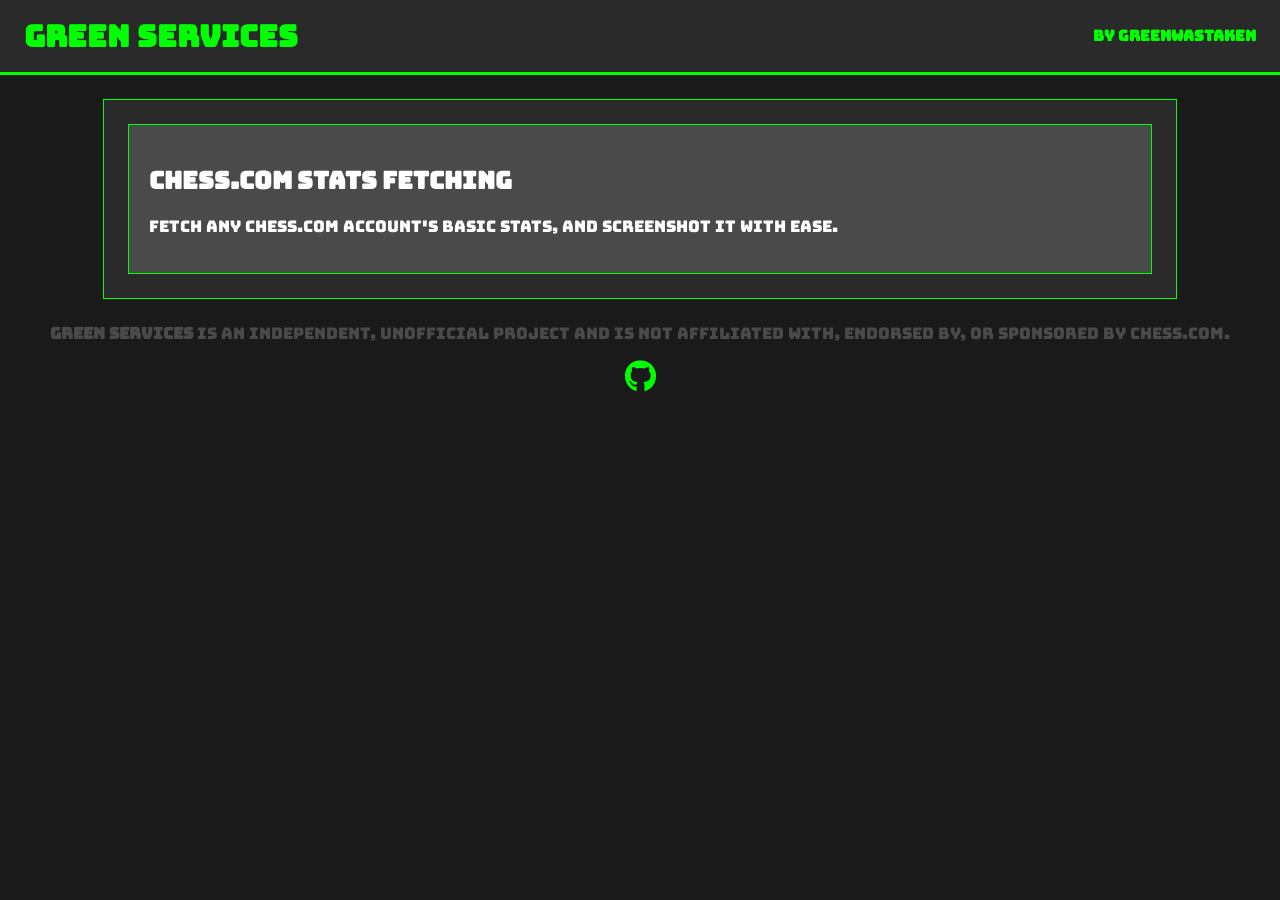
<file: index.html>
<!DOCTYPE html>
<html>
  <head>
    <title>Green Services</title>
    <meta name="description" content="Green Services provides everything related to Green's needs, made by GreenWasTaken.">
    <meta name="viewport" content="width=device-width, initial-scale=1.0">
    <link rel="icon" href="images/favicon.ico" type="image/x-icon">
    <link rel="stylesheet" href="style.css">
    <link rel="stylesheet" href="https://cdnjs.cloudflare.com/ajax/libs/font-awesome/6.4.0/css/all.min.css">
  </head>
  <body>
    <div class="gs-heading-container unselectable">
      <h1 class="gs-heading1">Green Services</h1>
      <h2 class="gs-heading2">By GreenWasTaken</h2>
    </div>
    <div class="container unselectable">
      <div class="cards">
        <a class="linkcard" href="ChessStatsFetching.html">
          <h2>Chess.com Stats Fetching</h2>
          <p>Fetch any Chess.com account's basic stats, and screenshot it with ease.</p>
        </a>
      </div>
    </div>
    <div class="disclaimer unselectable">
    <p><b>Green Services</b> is an independent, unofficial project and is not affiliated with, endorsed by, or sponsored by Chess.com.</p>
    <span style="display: block"><a class="icon-fa-footer" href="https://github.com/GreenWasTaken144/Green-Services" title="The repository on GitHub"><i class="fa-brands fa-github"></i></a>
    </span>
    </div>
  </body>
</html>
</file>
<file: style.css>
@import url('https://fonts.googleapis.com/css2?family=Bungee&family=Pixelify+Sans:wght@400..700&display=swap');
body {
  margin: 0;
  background-color: #1a1a1a;
  font-family: 'Bungee', sans-serif;
  color: #fff;
}

img {
  -webkit-user-drag: none;
  user-drag: none;
}

.unselectable {
  user-select: none;
  -webkit-user-select: none;
}

.gs-heading-container {
  display: flex;
  justify-content: space-between;
  align-items: center;

  background-color: #2a2a2a;
  color: #00ff00;

  padding: 16px 24px;
  border-bottom: 3px solid #00ff00;
}

.gs-heading1 {
  margin: 0;
  font-size: 30px;
}

.gs-heading2 {
  margin: 0;
  font-size: 15px;
}


.container {
  width: 80%;
  margin: 24px auto;
  padding: 24px;
  background-color: #2a2a2a;
  border: 1px solid #00ff00;
  border-radius: 0;
}

.cards {
  display: grid;
  grid-template-columns: repeat(2, minmax(0, 1fr));
  gap: 16px;
}

.linkcard {
  display: block;
  min-width: 0;
  box-sizing: border-box;
  padding: 20px;
  background-color: #4a4a4a;
  border: 1px solid #00ff00;
  color: #ffffff;
  text-decoration: none;
  transition: transform 0.2s ease;
}

.linkcard:last-child:nth-child(odd) {
  grid-column: 1 / -1;
}

.linkcard:hover {
  transform: scale(1.025);
}

.disclaimer {
  color: #4a4a4a;
  text-align: center;
}

.icon-image {
  width: 25px;
  height: auto;
  opacity: 0.7
}

.home-button, .icon-fa-footer {
  color: #00ff00;
  font-size: 32px;
  font-weight: bold;
  text-decoration: none;
  line-height: 1;
  transition: transform 0.2s ease, color 0.2s ease;
}

.home-button:hover, .icon-fa-footer:hover {
  text-decoration: none;
  color: #ffffff;
  transform: scale(1.05);
}


#chess-username {
  display: block;
  box-sizing: border-box;
  width: 100%;
  margin: 8px 0 16px;
  padding: 12px;
  background-color: #1a1a1a;
  border: 1px solid #00ff00;
  color: #ffffff;
  font-family: Arial, sans-serif;
  font-size: 16px;
}

#chess-username::placeholder {
  color: #aaaaaa;
}

#fetch-chess-stats, #screenshot-chess-stats {
  padding: 12px 20px;
  background-color: #00ff00;
  border: 1px solid #00ff00;
  color: #1a1a1a;
  font-family: 'Bungee', sans-serif;
  font-size: 12px;
  font-weight: bold;
  cursor: pointer;
  transition: transform 0.2s ease;
}

#fetch-chess-stats:hover, #screenshot-chess-stats:hover {
  transform: scale(1.025);
}

#fetch-chess-stats:active, #screenshot-chess-stats:active{
  transform: scale(0.95);
}

#screenshot-chess-stats {
  display: none;
}

.chess-player-header {
  grid-column: 1 / -1;
  display: flex;
  align-items: center;
  gap: 16px;
  padding: 20px;
  background-color: #2a2a2a;
  border: 1px solid #00ff00;
  min-width: 0;
  box-sizing: border-box;
}

.chess-player-avatar {
  width: 80px;
  height: 80px;
  object-fit: cover;
  border: 2px solid #00ff00;
}

.chess-player-header h2 {
  margin: 0;
  overflow-wrap: anywhere;
}


.chess-stat-card {
  display: flex;
  align-items: center;
  gap: 20px;
}

.chess-stat-icon {
  width: 76px;
  height: 76px;
  flex-shrink: 0;
  object-fit: contain;
}

.chess-stat-content {
  min-width: 0;
}

.chess-stat-content h2 {
  margin: 0 0 8px;
}

.chess-stat-content p {
  margin: 0;
  overflow-wrap: anywhere;
}
</file>
